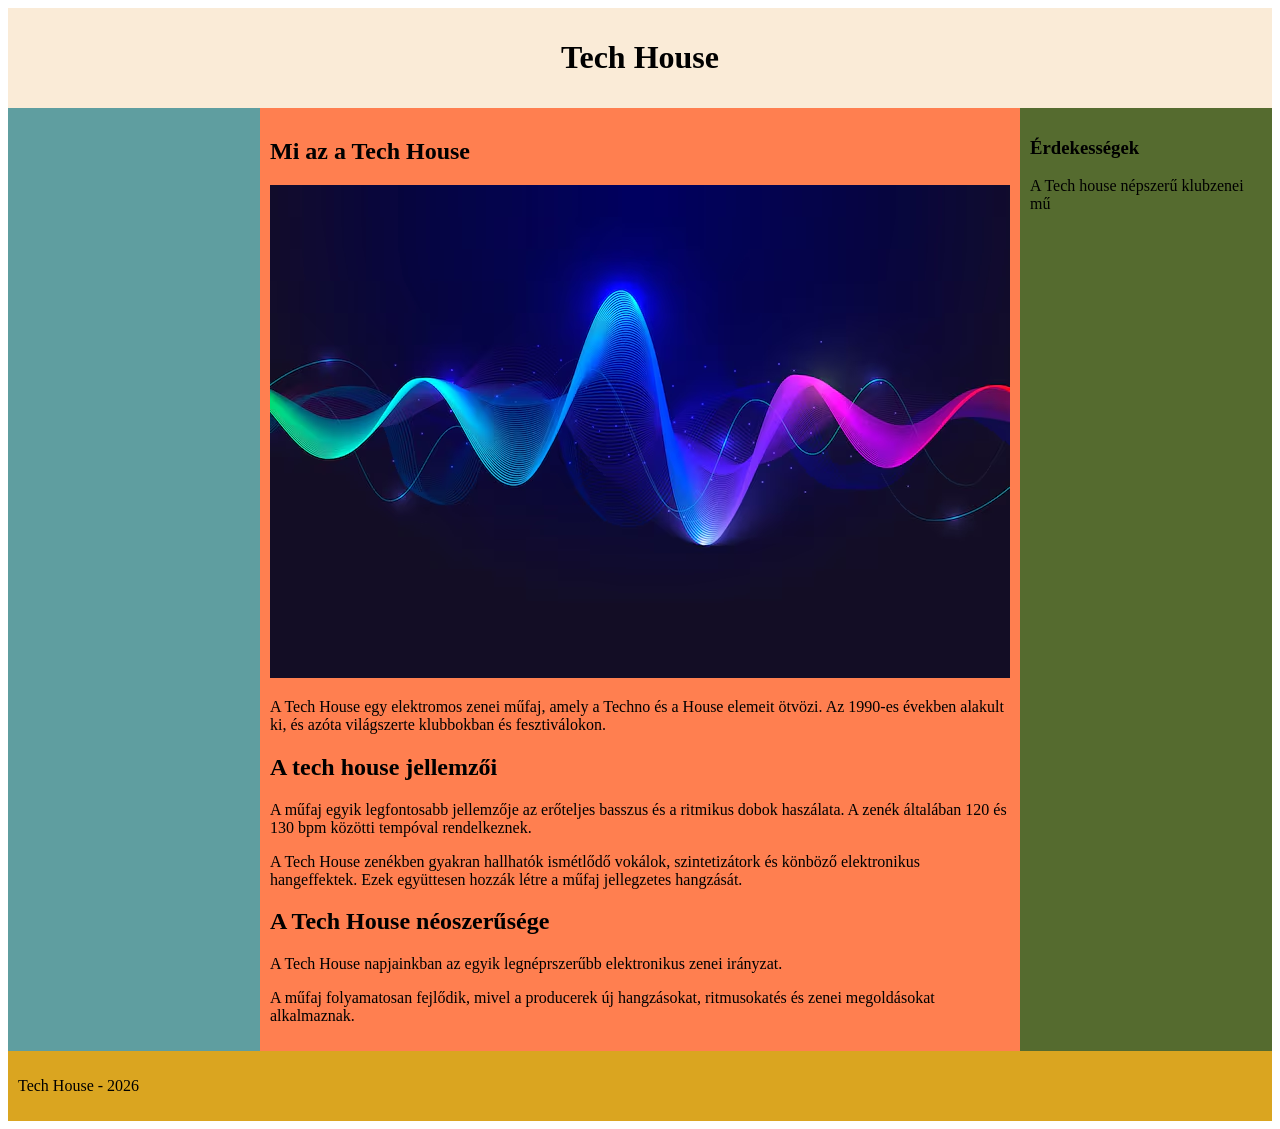
<file: index.html>
<!DOCTYPE html>
<html lang="en">
<head>
    <meta charset="UTF-8">
    <meta name="viewport" content="width=device-width, initial-scale=1.0">
    <title>Roland és Kán</title>
    <link rel="stylesheet" href="stilus.css">
</head>
<body>
    <main>
        <header>
            <h1>Tech House</h1>
        </header>
        <nav>
            <a href="index.html"></a>
            <a href="masik.html"></a>
        </nav>
        <article>
            <h2>Mi az a Tech House</h2>
            <img src="soundwave.png" alt="waves">
            <p>A Tech House egy elektromos zenei műfaj, amely a Techno és a House elemeit ötvözi. Az 1990-es években alakult ki, és azóta világszerte klubbokban és fesztiválokon. </p>
            <h2>A tech house jellemzői</h2>
            <p>A műfaj egyik legfontosabb jellemzője az erőteljes basszus és a ritmikus dobok haszálata. A zenék általában 120 és 130 bpm közötti tempóval rendelkeznek.</p>
            <p>A Tech House zenékben gyakran hallhatók ismétlődő vokálok, szintetizátork és könböző elektronikus hangeffektek. Ezek együttesen hozzák létre a műfaj jellegzetes hangzását.</p>
            <h2>A Tech House néoszerűsége</h2>
            <p>A Tech House napjainkban az egyik legnéprszerűbb elektronikus zenei irányzat.</p>
            <p>A műfaj folyamatosan fejlődik, mivel a producerek új hangzásokat, ritmusokatés és zenei megoldásokat alkalmaznak.</p>
        </article>
        <aside>
            <h3>Érdekességek</h3>
            <p>A Tech house népszerű klubzenei mű</p>
        </aside>
        <footer>
            <p>Tech House - 2026</p>
        </footer>
    </main>
</body>
</html>
</file>
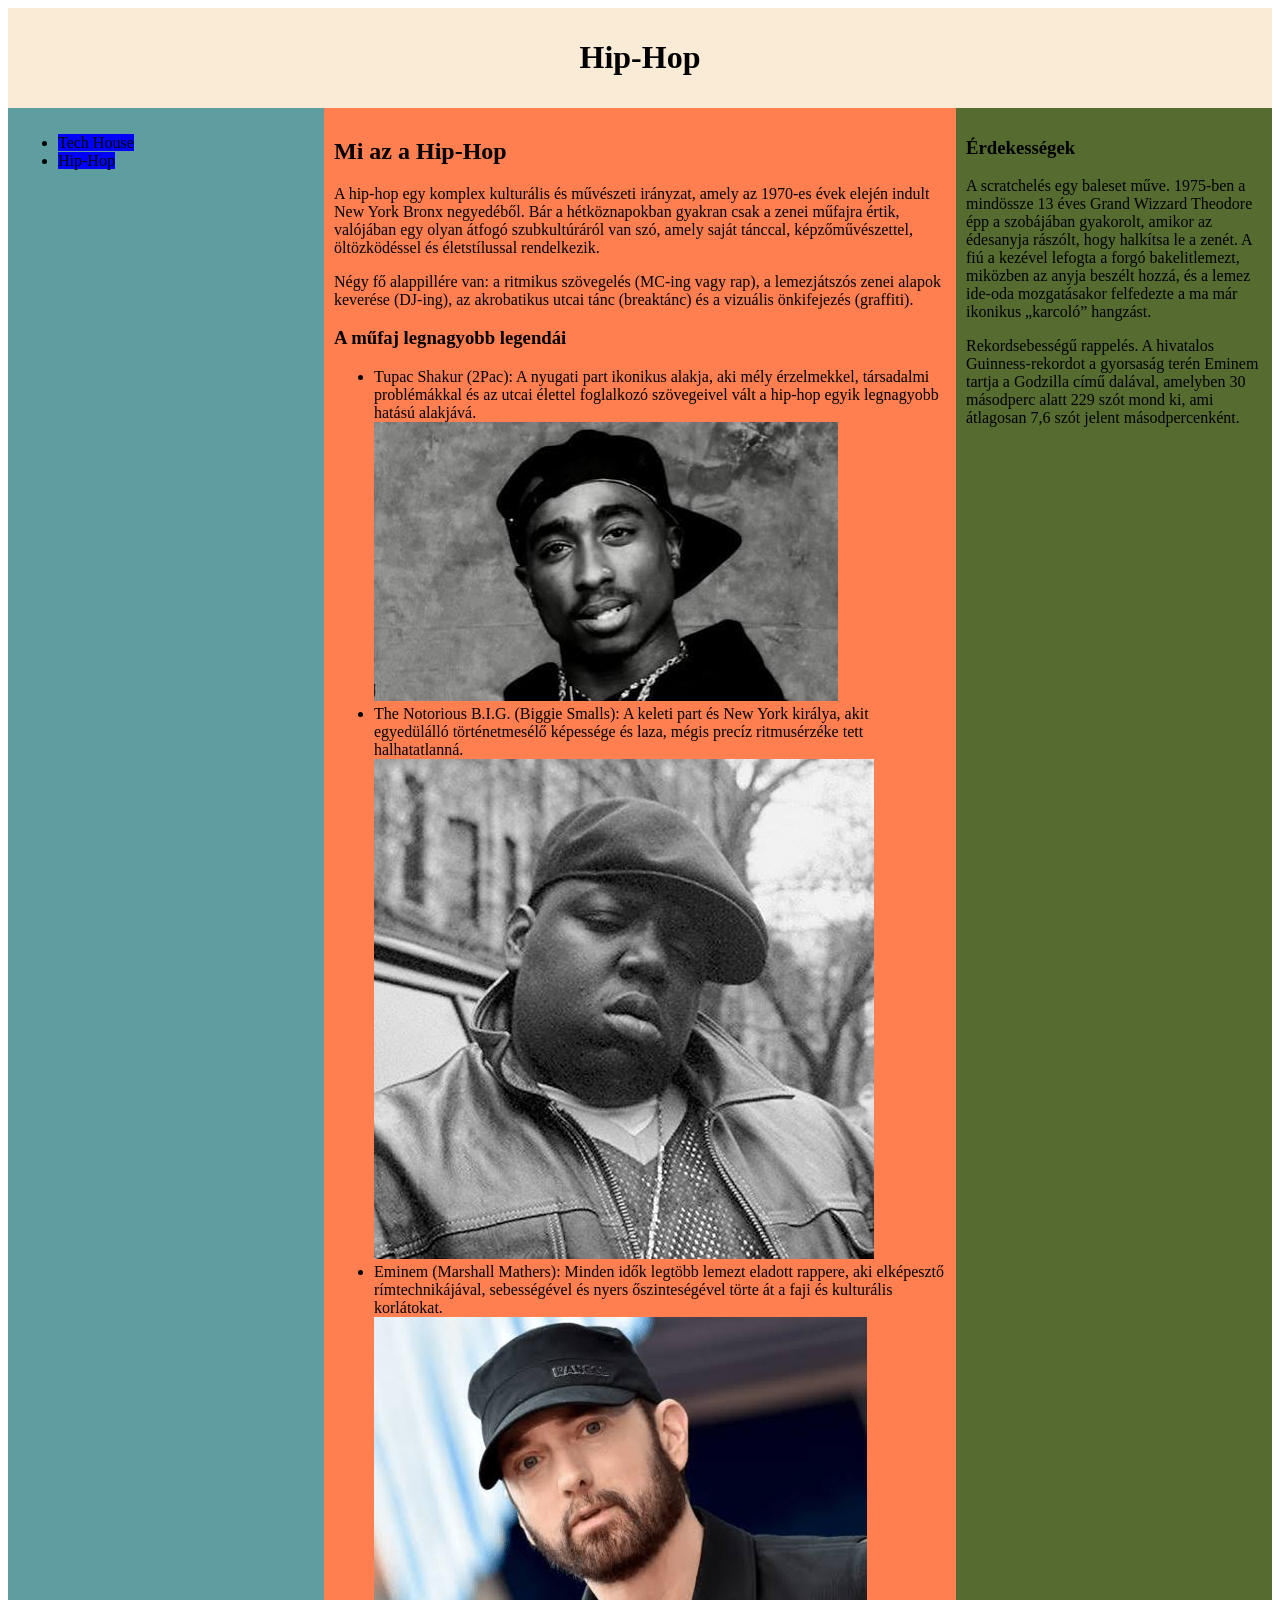
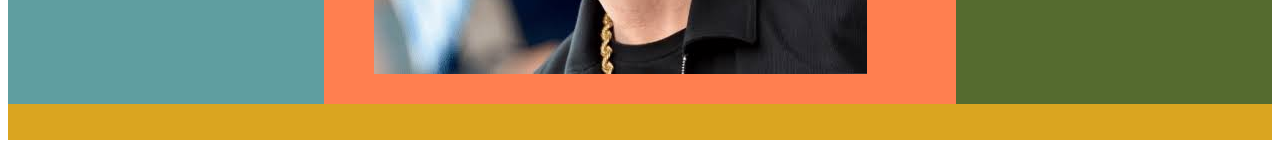
<file: masik.html>
<!DOCTYPE html>
<html lang="en">
<head>
    <meta charset="UTF-8">
    <meta name="viewport" content="width=device-width, initial-scale=1.0">
    <title>Roland és Kán</title>
    <link rel="stylesheet" href="stilus.css">
</head>
<body>
    <main>
        <header>
            <h1>Hip-Hop</h1>
        </header>
        <nav>
        <ul>
            <li><a href="index.html">Tech House</a></li>
            <li><a href="masik.html">Hip-Hop</a></li>
        </ul>
        </nav>
        <article>
            <h2>Mi az a Hip-Hop</h2>
                <p>A hip-hop egy komplex kulturális és művészeti irányzat, 
                    amely az 1970-es évek elején indult New York Bronx negyedéből. Bár a hétköznapokban gyakran csak a zenei műfajra értik, 
                    valójában egy olyan átfogó szubkultúráról van szó, amely saját tánccal, képzőművészettel, öltözködéssel és életstílussal rendelkezik.</p>
                <p>Négy fő alappillére van: a ritmikus szövegelés (MC-ing vagy rap), a lemezjátszós zenei alapok keverése (DJ-ing), 
                    az akrobatikus utcai tánc (breaktánc) és a vizuális önkifejezés (graffiti).</p>
            <h3>A műfaj legnagyobb legendái</h3>
            <ul>
                <li>Tupac Shakur (2Pac): A nyugati part ikonikus alakja, aki mély érzelmekkel, társadalmi problémákkal és az utcai élettel foglalkozó szövegeivel vált a hip-hop egyik legnagyobb hatású alakjává.</li>
                <img src="2Pac.jpg" alt="2Pac-ról egy kép">
                <li>The Notorious B.I.G. (Biggie Smalls): A keleti part és New York királya, akit egyedülálló történetmesélő képessége és laza, mégis precíz ritmusérzéke tett halhatatlanná.</li>
                <img src="biggie smalls.jpg" alt="Biggie-ről egy kép">
                <li>Eminem (Marshall Mathers): Minden idők legtöbb lemezt eladott rappere, aki elképesztő rímtechnikájával, sebességével és nyers őszinteségével törte át a faji és kulturális korlátokat.</li>
                <img src="eminem.jpg" alt="Eminem-ről egy kép">
            </ul>
        </article>
        <aside>
            <h3>Érdekességek</h3>
            <p>A scratchelés egy baleset műve. 1975-ben a mindössze 13 éves Grand Wizzard Theodore épp a szobájában gyakorolt, amikor az édesanyja rászólt, hogy halkítsa le a zenét. 
                A fiú a kezével lefogta a forgó bakelitlemezt, miközben az anyja beszélt hozzá, és a lemez ide-oda mozgatásakor felfedezte a ma már ikonikus „karcoló” hangzást.</p>
            <p>Rekordsebességű rappelés. A hivatalos Guinness-rekordot a gyorsaság terén Eminem tartja a Godzilla című dalával, 
                amelyben 30 másodperc alatt 229 szót mond ki, ami átlagosan 7,6 szót jelent másodpercenként.</p>
        </aside>
        <footer>
            <p></p>
        </footer>
    </main>
</body>
</html>
</file>
<file: stilus.css>
main {
    display: grid;
    grid-template-columns: 1fr 2fr 1fr;
    grid-template-areas: 
    "h h h"
    "n ar as"
    "f f f";
}

header {
    grid-area: h;
    background-color: antiquewhite;
    text-align: center;
    padding: 10px;
}

nav {
    grid-area: n;
    background-color: cadetblue;
    padding: 10px;
}

a{
    text-decoration: none;
    color: black;
    background-color: blue;
}

a:hover {
    color: blue;
    background-color: black;
}

article {
    grid-area: ar;
    background-color: coral;
    padding: 10px;
}

aside {
    grid-area: as;
    background-color: darkolivegreen;
    padding: 10px;
}

footer {
    grid-area: f;
    background-color: goldenrod;
    padding: 10px;
}

@media screen and (max-width: 800px){
    main {
    grid-template-areas: 
    "h"
    "ar"
    "as"
    "n"
    "f";
}
}
</file>
